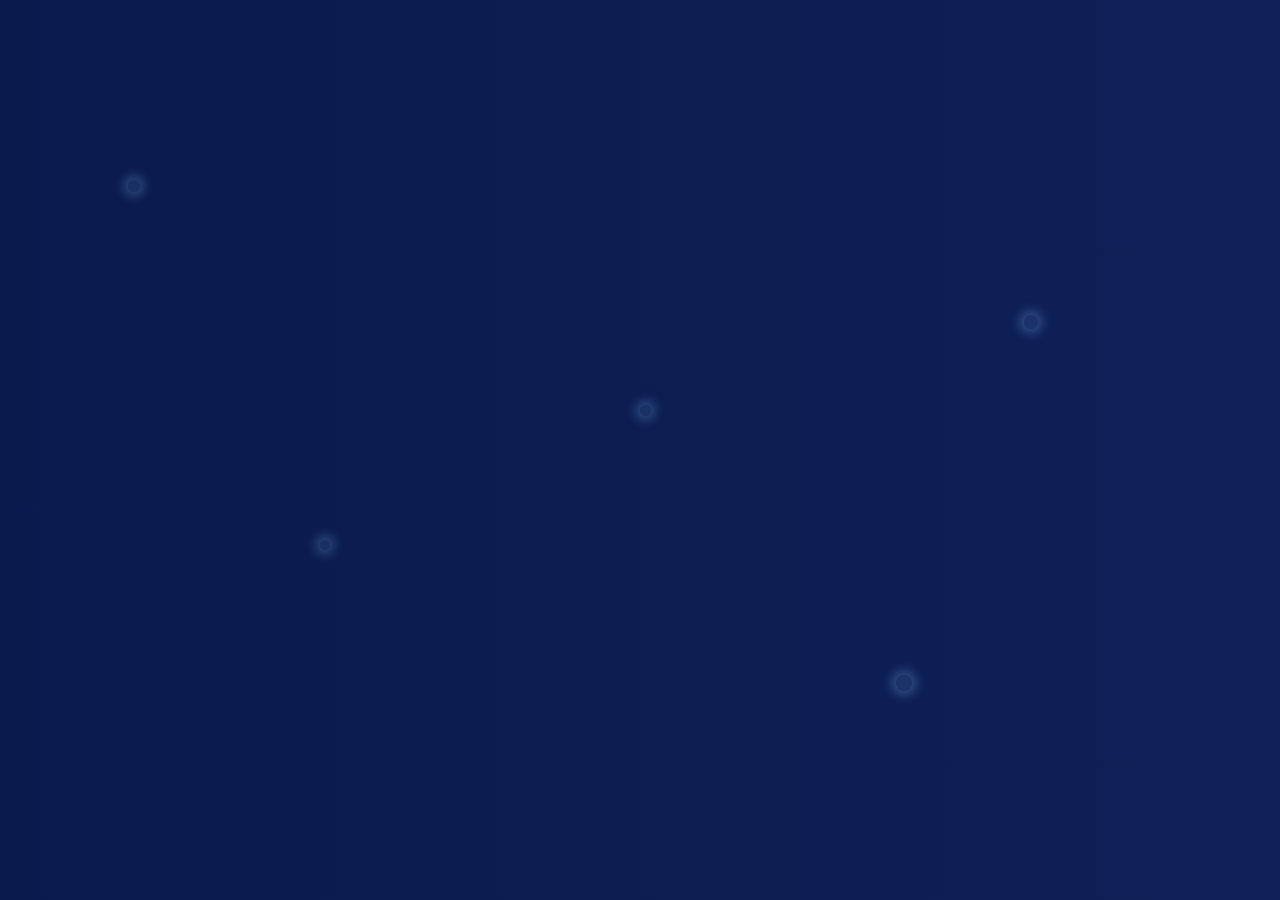
<file: index.html>
<!DOCTYPE html>
<html lang="id">
<head>
  <meta charset="UTF-8" />
  <meta name="viewport" content="width=device-width, initial-scale=1, maximum-scale=1, user-scalable=no" />
  <title>Konversi Suhu - Selamat Datang</title>
  <style>
    @import url('https://fonts.googleapis.com/css2?family=Montserrat:wght@400;700&display=swap');
    * { box-sizing: border-box; }
    body, html {
      margin: 0; padding: 0; height: 100%;
      font-family: 'Montserrat', sans-serif;
      background: linear-gradient(270deg, #0b1a4d, #142d6c, #0b1a4d);
      color: #fff;
      background-size: 600% 600%;
      animation: backgroundShift 30s ease infinite;
      overflow-x: hidden;
      position: relative;
    }
    @keyframes backgroundShift {
      0% { background-position: 0% 50%; }
      50% { background-position: 100% 50%; }
      100% { background-position: 0% 50%; }
    }
    .floating-dots {
      position: fixed;
      width: 100%;
      height: 100%;
      pointer-events: none;
      top: 0; left: 0;
      z-index: 0;
    }
    .dot {
      position: absolute;
      border-radius: 50%;
      background: rgba(136, 202, 255, 0.15);
      box-shadow: 0 0 12px 4px rgba(136, 202, 255, 0.4);
      animation: floatUpDown 6s ease-in-out infinite;
      opacity: 0.8;
    }
    @keyframes floatUpDown {
      0%, 100% { transform: translateY(0); }
      50% { transform: translateY(-15px); }
    }
    .fullscreen-container {
      position: relative;
      height: 100vh;
      max-width: 350px;
      margin: 0 auto;
      display: flex;
      flex-direction: column;
      justify-content: center;
      align-items: center;
      text-align: center;
      padding: 0 15px 30px 15px;
      animation: fadeIn 1.5s ease forwards;
      opacity: 0;
      z-index: 1;
    }
    .fade-out {
      opacity: 0;
      transform: scale(0.95);
      transition: opacity 0.6s ease, transform 0.6s ease;
    }
    @keyframes fadeIn { to { opacity: 1; } }
    h1 {
      font-size: 2.25rem;
      font-weight: 700;
      margin-bottom: 0.25em;
      letter-spacing: 3px;
      position: relative;
      display: inline-flex;
      align-items: center;
      filter: drop-shadow(0 0 6px rgba(255,255,255,0.7));
    }
    h1 svg {
      margin-right: 10px;
      width: 30px;
      height: 30px;
      fill: #ffffffcc;
      filter: drop-shadow(0 0 4px #88caff);
      transition: fill 0.3s ease;
    }
    h1:hover svg {
      fill: #88caff;
    }
    h1::after {
      content: "";
      position: absolute;
      left: 0;
      bottom: -6px;
      width: 100%;
      height: 3px;
      border-radius: 2px;
      background: linear-gradient(90deg, #88caff, #4b79ca, #88caff);
      animation: glowLine 2.5s ease infinite;
    }
    @keyframes glowLine {
      0%, 100% { filter: drop-shadow(0 0 6px #88caff); opacity: 1; }
      50% { filter: drop-shadow(0 0 15px #4b79ca); opacity: 0.6; }
    }
    p.subtitle {
      font-size: 1.1rem;
      color: #d2d2d2;
      margin-top: 0;
      margin-bottom: 1.75em;
      line-height: 1.4;
      filter: drop-shadow(0 0 5px rgba(0,0,0,0.4));
    }
    .gauge-icon {
      width: 80px;
      height: 80px;
      margin-bottom: 1.5em;
      filter: drop-shadow(0 0 8px #88caff);
      animation: pulseGlow 3s ease-in-out infinite;
    }
    @keyframes pulseGlow {
      0%, 100% { filter: drop-shadow(0 0 8px #88caff); }
      50% { filter: drop-shadow(0 0 20px #4b79ca); }
    }
    button.start-btn {
      font-size: 1.15rem;
      padding: 14px 40px;
      background: #ffffff;
      border: none;
      border-radius: 40px;
      font-weight: 700;
      color: #0b1a4d;
      cursor: pointer;
      box-shadow: 0 6px 16px rgba(255,255,255,0.6);
      transition: background-color 0.3s ease, box-shadow 0.3s ease, transform 0.5s ease;
      width: 100%;
      max-width: 300px;
      animation: bounceUpDown 2.5s infinite ease-in-out;
    }
    button.start-btn:hover {
      background: #e6e6e6;
      box-shadow: 0 12px 28px rgba(230,230,230,0.96);
      transform: scale(1.05);
      animation-play-state: paused;
    }
    button.start-btn:active {
      transform: scale(0.98);
      animation-play-state: paused;
    }
    @keyframes bounceUpDown {
      0%, 100% { transform: translateY(0); }
      50% { transform: translateY(-8px); }
    }
    .tip-text {
      margin-top: 18px;
      font-size: 0.95rem;
      color: #cdd9e8cc;
      font-style: italic;
      max-width: 280px;
      filter: drop-shadow(0 0 3px rgba(0,0,0,0.3));
    }
  </style>
</head>
<body>
  <div class="floating-dots" aria-hidden="true">
    <div class="dot" style="top: 20%; left: 10%; width: 12px; height: 12px; animation-delay: 0s;"></div>
    <div class="dot" style="top: 35%; left: 80%; width: 14px; height: 14px; animation-delay: 1.2s;"></div>
    <div class="dot" style="top: 60%; left: 25%; width: 10px; height: 10px; animation-delay: 2.5s;"></div>
    <div class="dot" style="top: 75%; left: 70%; width: 16px; height: 16px; animation-delay: 3.7s;"></div>
    <div class="dot" style="top: 45%; left: 50%; width: 11px; height: 11px; animation-delay: 5s;"></div>
  </div>

  <div class="fullscreen-container" role="main">
    <h1>
      <svg viewBox="0 0 24 24" aria-hidden="true" focusable="false" xmlns="http://www.w3.org/2000/svg">
        <path d="M14 14.76v-4.51a2 2 0 0 0-4 0v4.51A3.5 3.5 0 1 0 14 14.76zM12 2a2 2 0 0 1 2 2v6.14l.67.36a1 1 0 0 1-.67 1.84A1 1 0 0 1 12 12V4a.5.5 0 0 0-1 0v8a1 1 0 0 1-2 .1 1 1 0 0 1 .57-1.88l.89-.48V4a2 2 0 0 1 2-2Z"/>
      </svg>
      Konverter Suhu
    </h1>
    <p class="subtitle">Mudah mengubah suhu antara Celsius, Fahrenheit, dan Kelvin.</p>

    <svg class="gauge-icon" viewBox="0 0 64 64" aria-hidden="true" focusable="false" fill="none" xmlns="http://www.w3.org/2000/svg">
      <circle cx="32" cy="32" r="30" stroke="#88caff" stroke-width="3" />
      <path d="M32 10v22l14 14" stroke="#88caff" stroke-width="4" stroke-linecap="round" stroke-linejoin="round"/>
      <circle cx="32" cy="32" r="5" fill="#88caff"/>
    </svg>

    <a href="konversi.html">
        <button class="start-btn" id="mulaiBtn" aria-label="Mulai aplikasi konversi suhu">Mulai Konversi</button>
    </a>

    <div class="tip-text">Tips: Kamu bisa mengonversi skala suhu apa pun dengan mudah!</div>
  </div>

  <script>
    // Tangkap semua link
    document.querySelectorAll("a").forEach(link => {
      link.addEventListener("click", function (e) {
        // Cek apakah link-nya bukan anchor ke dalam halaman
        if (link.href && !link.href.includes("#")) {
          e.preventDefault();
          document.body.classList.add("fade-out");
  
          // Setelah animasi selesai (500ms), pindah halaman
          setTimeout(() => {
            window.location.href = link.href;
          }, 500);
        }
      });
    });
  
    // Set fade-in saat halaman dimuat
    window.addEventListener("DOMContentLoaded", () => {
      document.body.style.opacity = 0;
      document.body.style.transition = "opacity 0.5s ease-in-out";
      requestAnimationFrame(() => {
        document.body.style.opacity = 1;
      });
    });
  </script>
  
</body>
</html>
</file>
